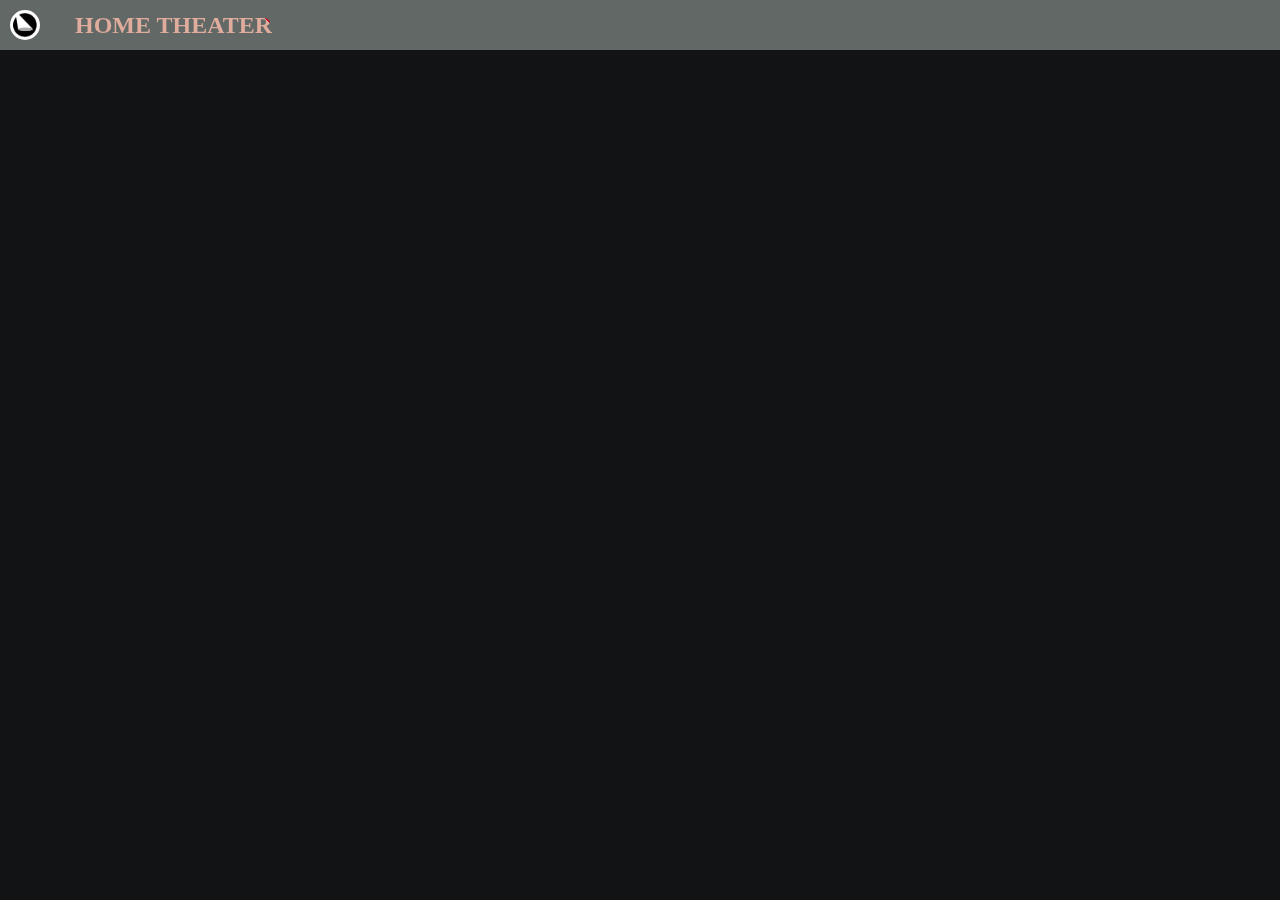
<file: watch/index.html>
<!DOCTYPE html>
<html>

<head>
  <meta charset="utf-8">
  <meta name="viewport" content="width=device-width">
  <title>Watch!ng</title>
  <link href="style1.css" rel="stylesheet" type="text/css" />
</head>

<body>
  <div class="container">
    <div class="logo">
      <img src="../pics/logo.jpg" alt="theather logo" onclick="goToHomePage()">
      <h2 onclick="goToHomePage()">HOME THEATER</h2>
      <div class="search ">
        <div class="circle"></div>
        <div class="hand"></div>
      </div>
    </div>

    <div id="watchPlace">
      <div id="containerBTN">
        <div>
          <label for="seasons">Season:</label>
          <select name="seasons" id="seasons"></select>
        </div>
        <div>
          <label for="episodes">Episode:</label>
          <select name="episodes" id="episodes"></select>
        </div>
      </div>
      <div id="detailContainer">
        <p id="detail"></p>
      </div>
    </div>


  </div>
  <script src="script1.js"></script>
</body>

</html>
</file>
<file: watch/style1.css>
body, html {
  margin: 0;
  padding: 0;
}

body {
  background: #121315;
  overflow-x: hidden;
  scroll-behavior: smooth;
}

.container {
  width: 100vw;
  height: 100vh;
  background: #121315; 
  scroll-behavior: smooth;
  position: relative;

}

.logo {
  width: 100%;
  height: 50px;
  background: rgba(178, 190, 181,0.5);
  position: fixed;
  top: 0;
  display: flex;
  justify-content: center;
  align-items: center;  
}

.logo > h2 {
  position: absolute;
  left: 75px;
  color: red;
}

.logo > img {
  width: 30px;
  position: absolute;
  left: 0px;
  margin-left: 10px;
  border-radius: 50%;
}

.logo > h2 {
  background: linear-gradient(45deg, #E0AC9D 50%, #CA0D22 50%);
  background-size: 200% auto;  
  color: #000;
  background-clip: text;
  text-fill-color: transparent;
  -webkit-background-clip: text;
  -webkit-text-fill-color: transparent;  
  animation: shine 3s ease-in-out infinite;
}

@keyframes shine {
  100% {
    background-position: 200%;
  }
}

.logo > img:hover, .logo > h2:hover {
  cursor: pointer;
}

#watchPlace {
  width: 100%;
  height: calc(100% - 50px);
  background: transparent;
  position: absolute;
  bottom: 0;
  display: flex;
  flex-direction: row;
  justify-content: center;
  align-items: center;
}

#film {
  width: 80%;
  height: 70%;
  position: absolute;
  top: 150px;
  border: 0px solid red;
}

#containerBTN, #detailContainer {
  width: 100%;
  height: 50px;

  position: absolute;
  top: 0;
  display: flex;
  justify-content: center;
  align-items: center;
}
#containerBTN * {
  font-size: 1.2rem;
  font-weight: bold;
  color: whitesmoke;
  padding-left: 20px;
  text-align: center;
}
#submit {
  color: black;
  text-align: center;
  margin-left: 20px;
  display: none;
}

select {
  text-align-last:right;
  padding-right: 29px;
  direction: rtl;
}
#seasons, #episodes {
  color: red;
}
#seasons option, #episodes option {
  color: red;
  padding-left: 29px;
  text-align: center;
}

#detailContainer {
  font-size: 1.5rem;
  font-weight: bold;
  color: whitesmoke;
  top: 50px;
}

@media only screen and (max-width: 600px) {
  #containerBTN {
    height: 100px;
    flex-direction: column;
    padding: 0;
  }

  #episodes {
    margin-top: 20px;
  }
  #film {
    width: 95%;
    height: 400px;
    top: 200px;
  }
  #detailContainer {
    top: 100px;
    background: red;
  }
  option {
    color: blue;
    padding: 0;
    margin: 0;
  }
}
</file>
